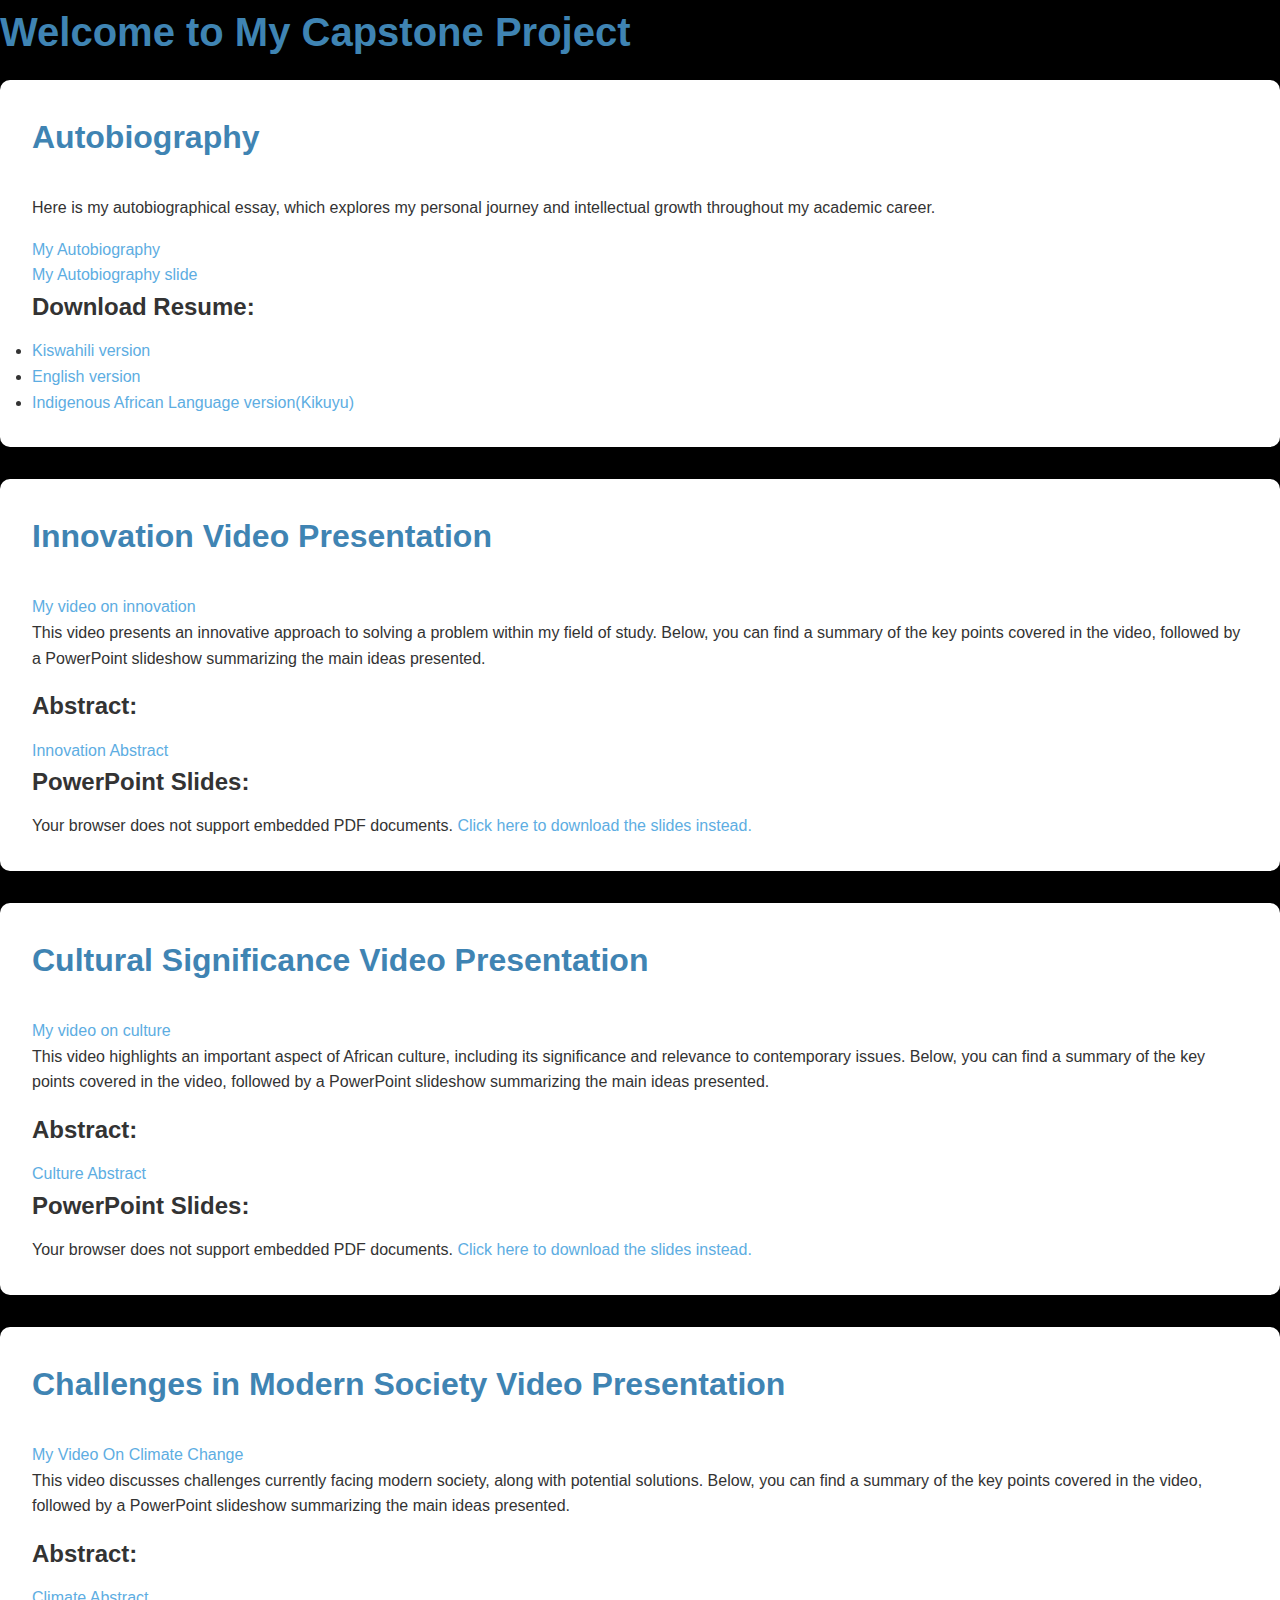
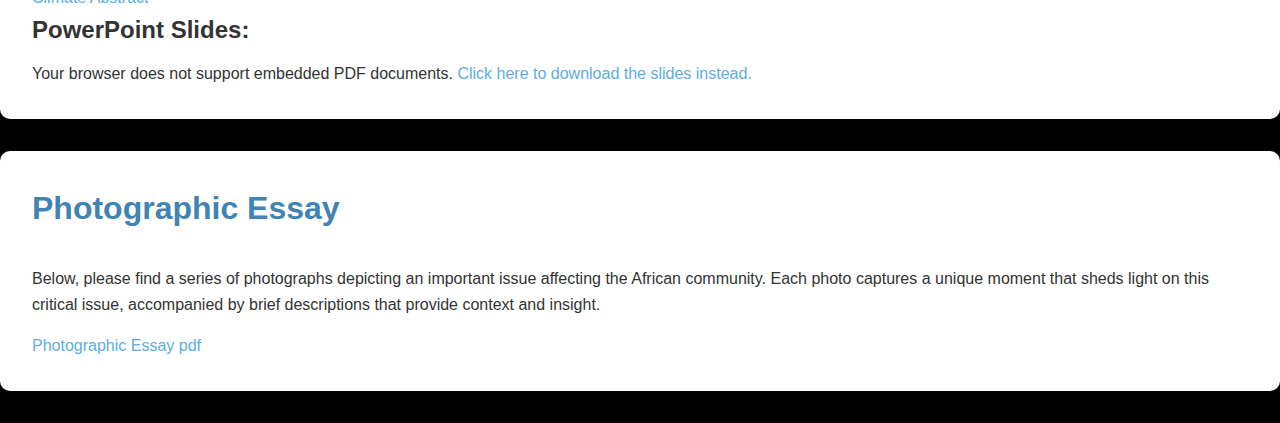
<file: cap.html>
<!DOCTYPE html>
<html lang="en">
<head>
    <meta charset="UTF-8">
    <meta name="viewport" content="width=device-width, initial-scale=1.0">
    <title>IGS 4202 Capstone Project</title>
    <link rel="stylesheet" href="cap.css">
    <style>
        body {font-family: Arial, sans-serif;}
        h1, h2 {color: #3F84B3; margin-bottom: 1rem;}
        p {margin-bottom: 0.5rem;}
        iframe, object {height: 500px; width: 800px; border: none; margin-top: 1rem;}
        video {max-width: 100%;}
    </style>
</head>
<body>
    <h1>Welcome to My Capstone Project</h1>
    
    <section id="autobiography">
        <h2>Autobiography</h2>
        <p>Here is my autobiographical essay, which explores my personal journey and intellectual growth throughout my academic career.</p>
        <a href="Autobiography.pdf">My Autobiography</a><br>
        <a href="Autobiography slides.pdf">My Autobiography slide</a>
        
        <h3>Download Resume:</h3>
        <ul>
            <li><a href="Resume Kiswahili.pdf">Kiswahili version</a></li>
            <li><a href="Resume English.pdf">English version</a></li>
            <li><a href="Resume Kikuyu.pdf">Indigenous African Language version(Kikuyu)</a></li>
        </ul>
    </section>
    
    <section id="innovation">
        <h2>Innovation Video Presentation</h2>
        <a href="https://youtu.be/T2KptRsmg44">My video on innovation</a>
        <p>This video presents an innovative approach to solving a problem within my field of study. Below, you can find a summary of the key points covered in the video, followed by a PowerPoint slideshow summarizing the main ideas presented.</p>
        <h3>Abstract:</h3>
        <a href="Abstract 1.pdf">Innovation Abstract</a>
        
        <h3>PowerPoint Slides:</h3>
        <object data="Revolutionizing Agriculture through Artificial Intelligence and Machine Learning.pdf" type="application/pdf">
            Your browser does not support embedded PDF documents.
<a href="Revolutionizing Agriculture through Artificial Intelligence and Machine Learning.pptx">Click here to download the slides instead.</a>
        </object>
    </section>
    
    <section id="culture">
        <h2>Cultural Significance Video Presentation</h2>
        <a href="https://youtu.be/gjVE_6p-R6M">My video on culture</a>
        <p>This video highlights an important aspect of African culture, including its significance and relevance to contemporary issues. Below, you can find a summary of the key points covered in the video, followed by a PowerPoint slideshow summarizing the main ideas presented.</p>
        <h3>Abstract:</h3>
        <a href="Abstract 2.pdf">Culture Abstract</a>
        
        <h3>PowerPoint Slides:</h3>
        <object data="Climate Change.pdf" type="application/pdf">
            Your browser does not support embedded PDF documents.
<a href="Culture.pptx">Click here to download the slides instead.</a>
        </object>
    </section>
    
    <section id="society">
        <h2>Challenges in Modern Society Video Presentation</h2>
        <a href="https://youtu.be/93XPvE3FFzY">My Video On Climate Change</a>
        <p>This video discusses challenges currently facing modern society, along with potential solutions. Below, you can find a summary of the key points covered in the video, followed by a PowerPoint slideshow summarizing the main ideas presented.</p>
        <h3>Abstract:</h3>
        <a href="Abstract 3.pdf">Climate Abstract</a>
        
        <h3>PowerPoint Slides:</h3>
        <object data="Climate Change.pdf" type="application/pdf">
            Your browser does not support embedded PDF documents.
<a href="Climate Change.pptx">Click here to download the slides instead.</a>
        </object>
    </section>
    
    <section id="photographs">
        <h2>Photographic Essay</h2>
        <p>Below, please find a series of photographs depicting an important issue affecting the African community. Each photo captures a unique moment that sheds light on this critical issue, accompanied by brief descriptions that provide context and insight.</p>
        <a href="The exhibition Africa Is No Island has been curat(1).pdf">Photographic Essay pdf</a>

             </footer>
            </body>
            </html>
</file>
<file: cap.css>
/* Reset some default styles */
* {
    box-sizing: border-box;
    margin: 0;
    padding: 0;
   }
   
   body {
    font-family: 'Roboto', sans-serif;
    line-height: 1.6;
    color: #333;
    background-color: #000;
   }
   
   a {
    color: #5dade2;
    text-decoration: none;
    transition: color 0.3s ease;
   }
   
   a:hover {
    color: #3d9cbd;
   }
   
   h1, h2, h3, h4, h5, h6 {
    margin-bottom: 0.5em;
   }
   
   h1 {
    font-size: 2.5em;
   }
   
   h2 {
    font-size: 2em;
   }
   
   h3 {
    font-size: 1.5em;
   }
   
   h4 {
    font-size: 1.2em;
   }
   
   h5, h6 {
    font-size: 1em;
   }
   
   p {
    margin-bottom: 1em;
   }
   
   hr {
    border: none;
    border-bottom: 1px solid rgba(0, 0, 0, 0.1);
    margin-bottom: 1.5em;
   }
   
   button, input[type="submit"] {
    cursor: pointer;
    outline: none;
    border: none;
    background-color: #5dade2;
    color: #fff;
    padding: 0.5em 1em;
    border-radius: 4px;
    transition: background-color 0.3s ease;
   }
   
   button:hover, input[type="submit"]:hover {
    background-color: #3d9cbd;
   }
   
   input[type="text"], input[type="email"] {
    width: 100%;
    padding: 0.5em;
    border-radius: 4px;
    border: 1px solid rgba(0, 0, 0, 0.1);
    margin-bottom: 1em;
   }
   
   input[type="text"]::placeholder, input[type="email"]::placeholder {
    color: rgba(0, 0, 0, 0.5);
   }
   
   textarea {
    width: 100%;
    padding: 0.5em;
    border-radius: 4px;
    border: 1px solid rgba(0, 0, 0, 0.1);
    margin-bottom: 1em;
    resize: vertical;
   }
   
   textarea::placeholder {
    color: rgba(0, 0, 0, 0.5);
   }
   
   /* Main Content Styles */
   #main-content {
    max-width: 960px;
    margin: 2em auto;
    padding: 1em;
    background-color: #fff;
    box-shadow: 0 2px 4px rgba(0, 0, 0, 0.1);
    overflow: hidden;
    display: flex;
    flex-wrap: wrap;
    justify-content: space-between;
    align-items: center;
    gap: 1em;
   }
   
   #main-content > * {
    flex-basis: calc(50% - 1em);
   }
   
   #main-content aside {
    order: 2;
   }
   
   #main-content article {
    order: 1;
   }
   
   /* Side Navigation Styles */
   #side-nav nav ul {
    list-style: none;
   }
   
   #side-nav nav li {
    margin-bottom: 0.5em;
   }
   
   #side-nav nav a {
    display: block;
    padding: 0.5em;
    background-color: rgba(0, 0, 0, 0.05);
    border-radius: 4px;
    transition: background-color 0.3s ease;
   }
   
   #side-nav nav a:hover {
    background-color: rgba(0, 0, 0, 0.1);
   }
   
   #side-nav nav a::before {
    content: '\25BA';
    float: left;
    margin-right: 0.5em;
    transition: transform 0.3s ease;
   }
   
   #side-nav nav a:hover {
    transform: rotate(-90deg);
    }
    
    /* Section Styles */
    section {
    padding: 2em;
    background-color: white;
    border-radius: 10px;
    box-shadow: 0 2px 5px rgba(0, 0, 0, 0.1);
    margin-bottom: 2em;
    }
    
    section h2 {
    margin-bottom: 1em;
    }
    
    section p {
    margin-bottom: 1em;
    }
    video {
        width: 400px; /* Set a fixed width */
        max-width: 100%; /* Ensure the video is responsive */
        height: auto;
        margin-bottom: 1em;
    }
    
    
    
    /* Photos Styles */
    .photo-grid {
    display: grid;
    grid-template-columns: repeat(auto-fit, minmax(250px, 1fr));
    grid-gap: 10px;
    }
    
    .photo-item {
    position: relative;
    overflow: hidden;
    border-radius: 5px;
    transition: transform 0.3s ease-in-out;
    }
    
    .photo-item img {
    width: 100%;
    height: auto;
    cursor: pointer;
    transform: scale(1);
    transition: transform 0.3s ease-in-out;
    }
    
    .photo-item img:hover {
    transform: scale(1.05);
    }
    
    .photo-item figcaption {
    position: absolute;
    bottom: 0;
    left: 0;
    right: 0;
    background-color: rgba(0, 0, 0, 0.6);
    color: white;
    padding: 10px;
    font-size: 0.9rem;
    opacity: 0;
    transition: opacity 0.3s ease-in-out;
    }
    
    .photo-item:hover figcaption {
    opacity: 1;
    }
    
    /* Media Queries for Mobile Devices */
    @media only screen and (max-width: 768px) {
    #side-nav {
    order: 1;
    flex-basis: 100%;
    }
    
    #main-content {
    justify-content: center;
    }
    
    section {
    padding: 1em;
    }
    
    .photo-grid {
    grid-template-columns: repeat(auto-fill, minmax(200px, 1fr));
    }
    }
</file>
